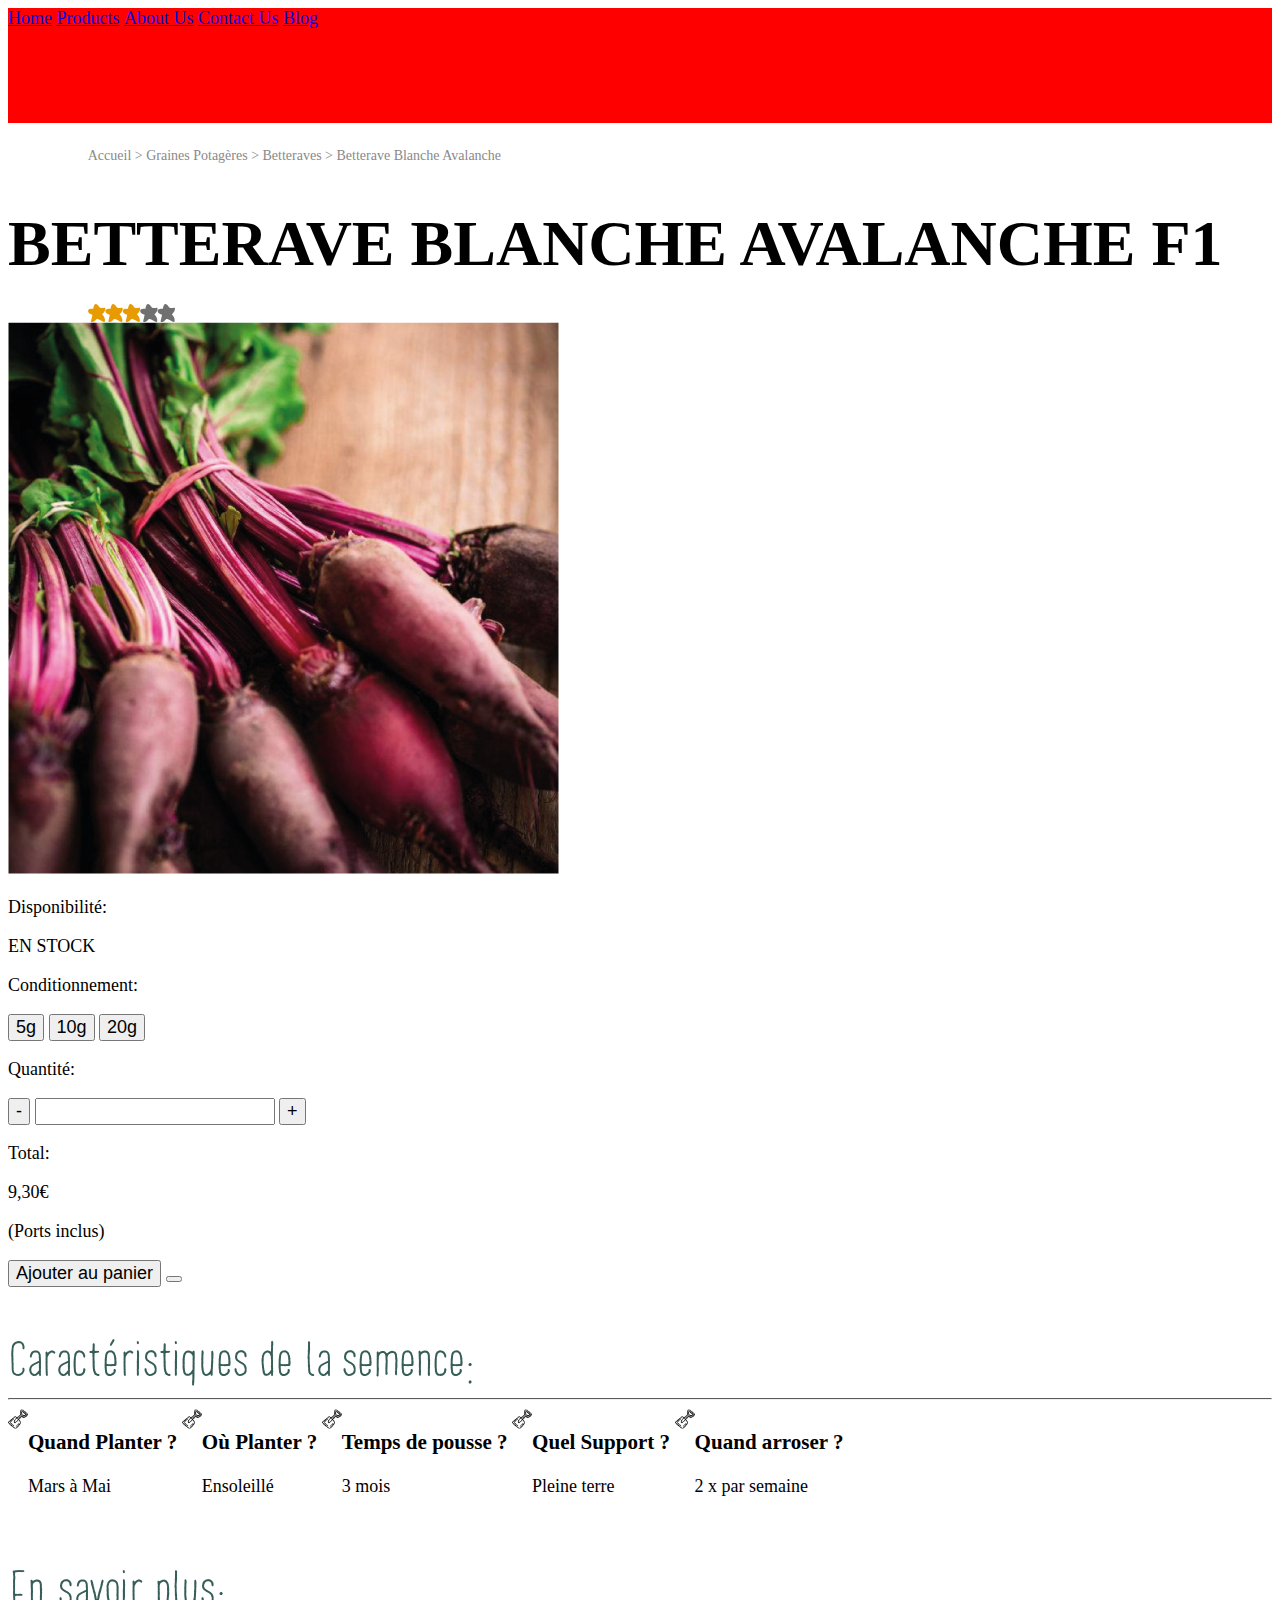
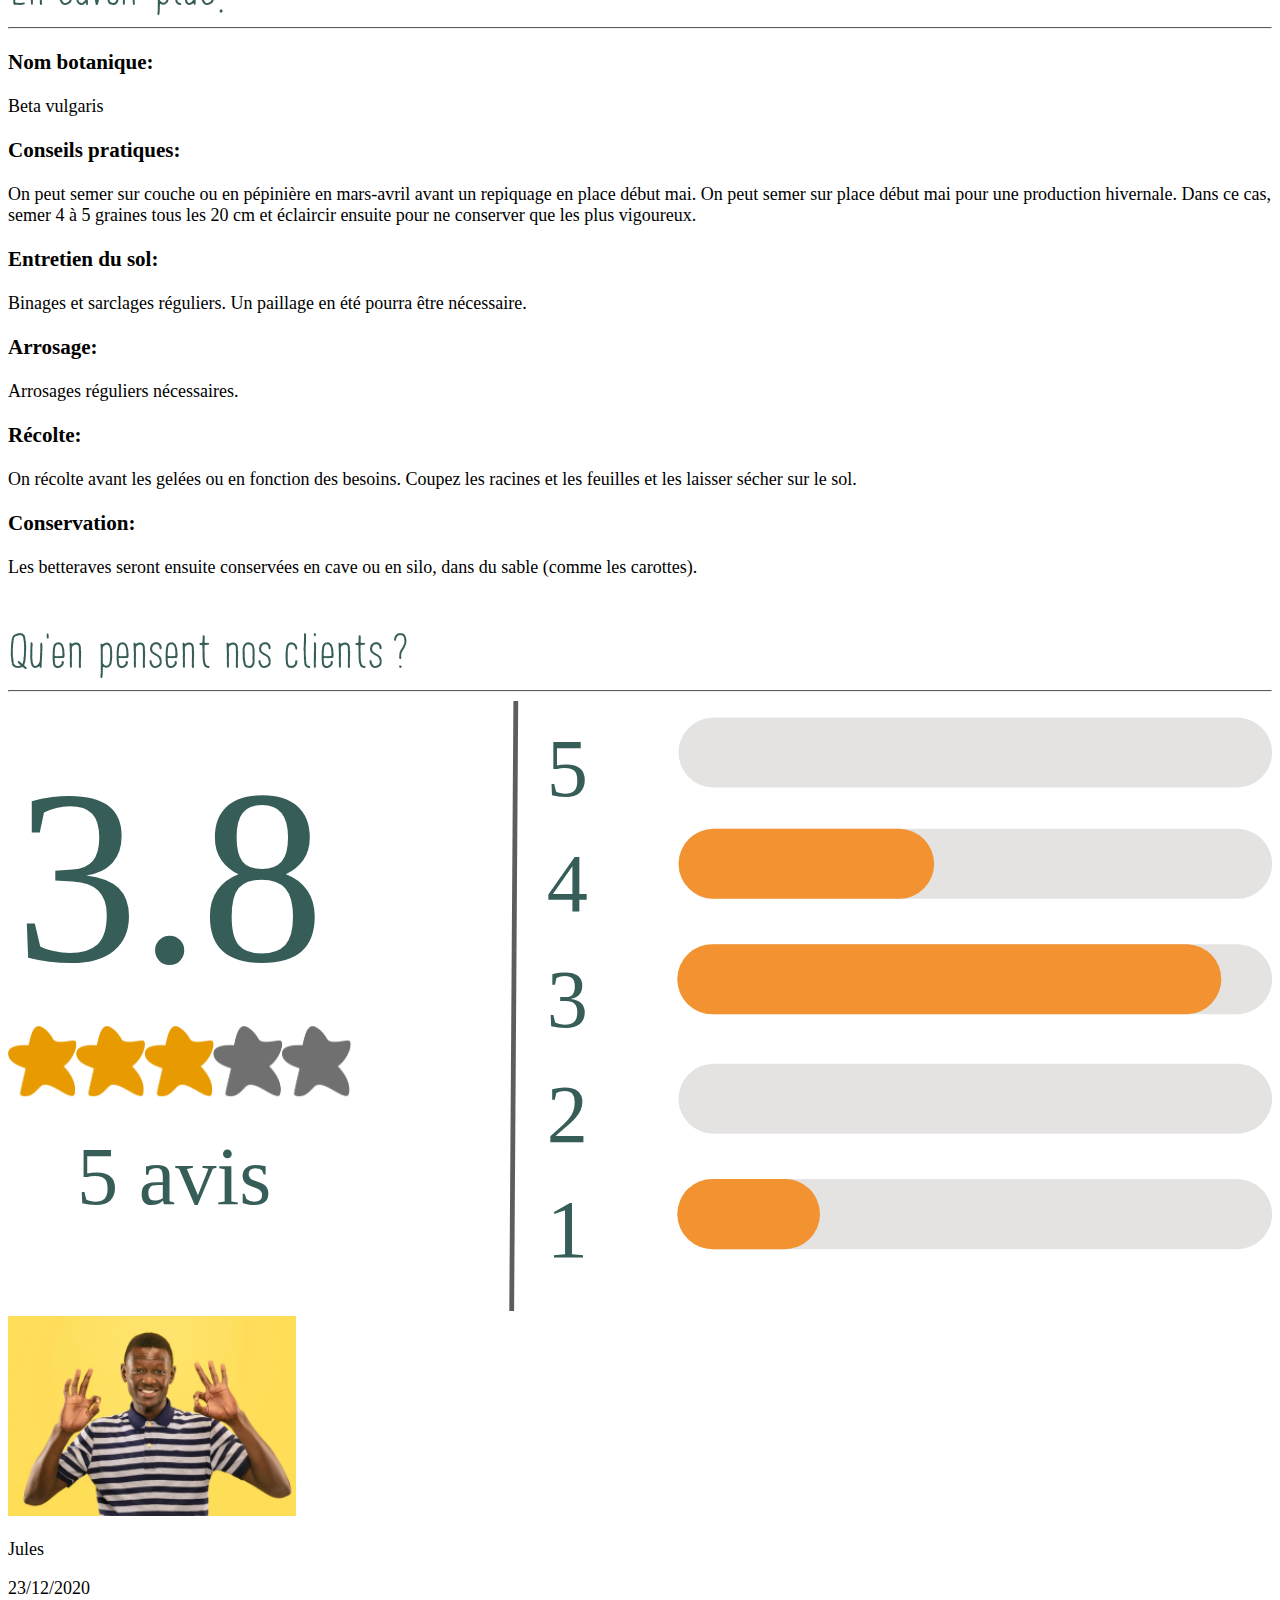
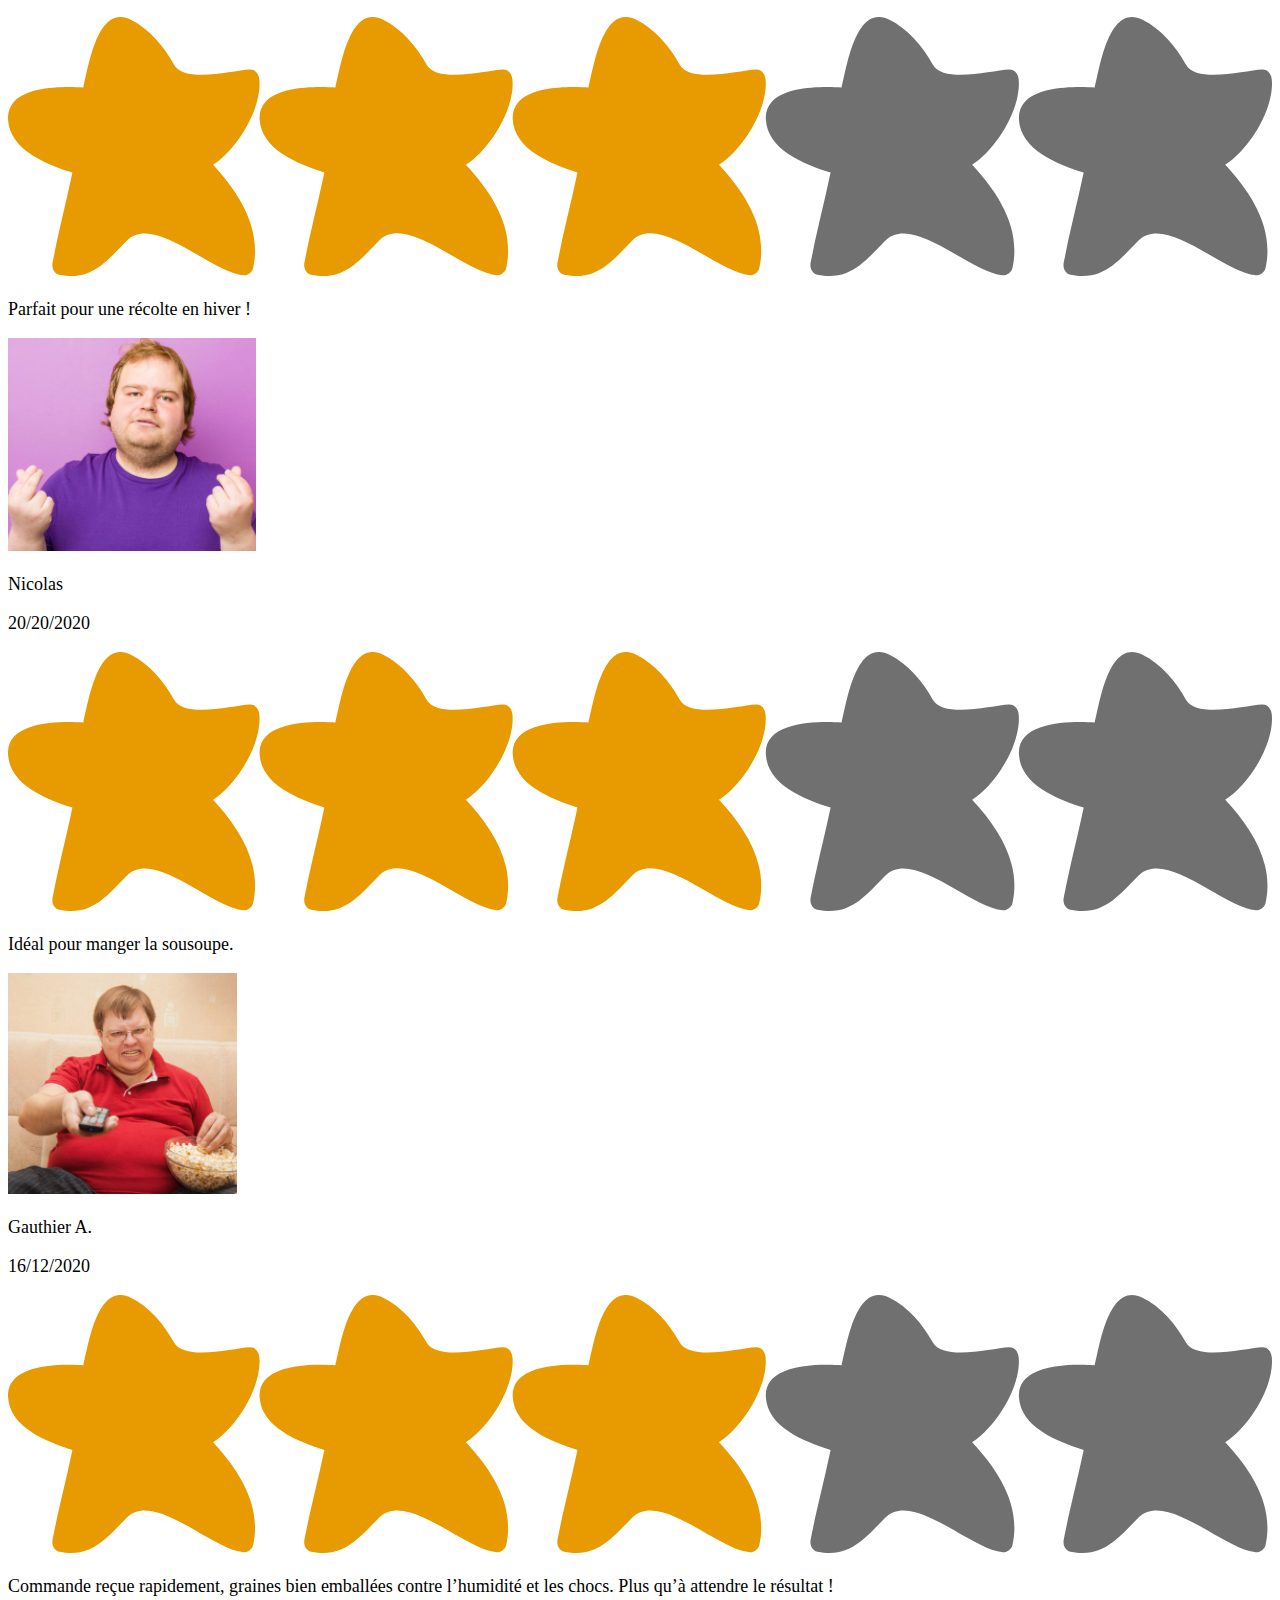
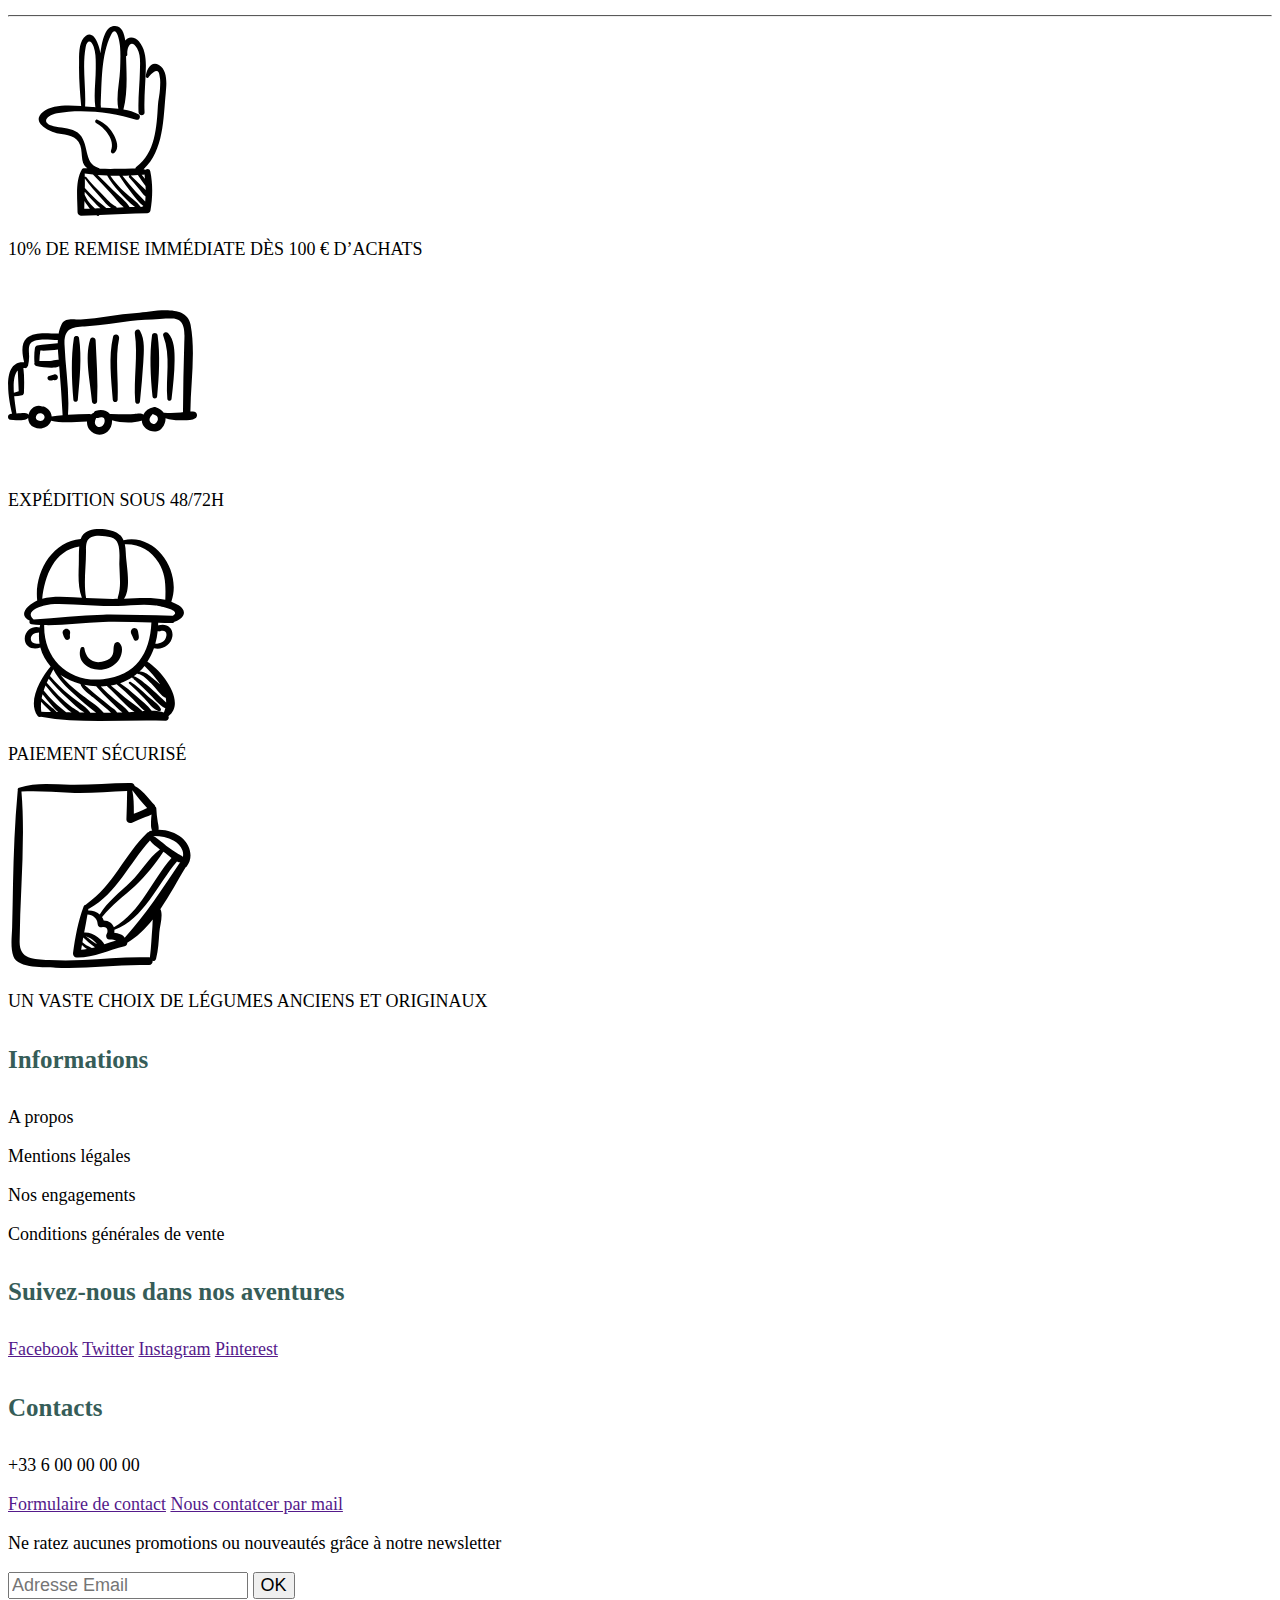
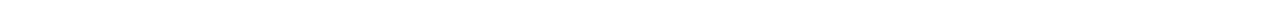
<file: index.html>
<!DOCTYPE html>
<html lang="en">

<head>
	<meta charset="UTF-8">
	<meta name="viewport" content="width=device-width, initial-scale=1.0">
	<link rel="stylesheet" href="style.css">
	<link rel=preload href="fonts/Avenir_medium.woff">
	<link rel=preload href="fonts/wilder-webfont.woff">
	<title>LaBonneGraine</title>
</head>

<body>
	<!-- Navbar -->
	<nav class="navbar">
        <span class="navbar-toggle" id="js-navbar-toggle">
            <i class="fas fa-bars"></i>
        </span>
        <a href="#" class="logo"></a>
        <ul class="main-nav" id="js-menu">
            <li>
                <a href="#" class="nav-links">Home</a>
            </li>
            <li>
                <a href="#" class="nav-links">Products</a>
            </li>
            <li>
                <a href="#" class="nav-links">About Us</a>
            </li>
            <li>
                <a href="#" class="nav-links">Contact Us</a>
            </li>
            <li>
                <a href="#" class="nav-links">Blog</a>
            </li>
        </ul>
	</nav>
	
	<div class="breadcrumb">
		Accueil > Graines Potagères > Betteraves > Betterave Blanche Avalanche
	</div>

	<section class="title-infos">
		<div class="main-title">
			<h1>BETTERAVE BLANCHE AVALANCHE F1</h1>
			<div class="score">
				<img class="score-img" src="assets/hand-drawn-shooting-star.svg" alt="note">
				<p class="score-text">3 avis</p>
			</div>
		</div>

		<div class="product-infos">
			<div class="product">
				<img class="main-product-pic" src="assets/betterave.png" alt="product's picture">
			</div>
		</div>
	</section>

	<div class="available">
		<p class="buying-process">Disponibilité: </p>
		<p class="stock"> EN STOCK</p>
	</div>

	<div class="conditionning">
		<p class="buying-process">Conditionnement: </p>
		<div class="buttons">
			<button onclick="" id="1">5g</button>
			<button onclick="" class="active" id="2">10g</button>
			<button onclick="" id="3">20g</button>
			<div>
			</div>
			<div class="quantity-section">
				<div class="quantity">
					<p class="buying-process, quant">Quantité: </p>
					<button class="quant-btn">-</button>
					<input type="number" name="quantité" class="quantity-input">
					<button class="quant-btn">+</button>
				</div>

				<div class="total">
					<p>Total: </p>
					<p class="price">9,30€</p>
					<p class="port"> (Ports inclus) </p>
				</div>
			</div>

			<div class="final">
				<button class="btn-final">Ajouter au panier</button>
				<button class="fav"></button>
			</div>

			<section class="page-section">
				<h2>Caractéristiques de la semence: </h2>
				<hr class="solid">

				<div class="elements">
					<div class="elements-img">
						<img src="assets/shovel-hand-drawn-tool.png" alt="" class="shovel">
					</div>
					<div class="elements-text">
						<h3>Quand Planter ? </h3>
						<p class="element-subtext">Mars à Mai</p>
					</div>
				</div>

				<div class="elements">
					<div class="elements-img">
						<img src="assets/shovel-hand-drawn-tool.png" alt="" class="shovel">
					</div>
					<div class="elements-text">
						<h3>Où Planter ?</h3>
						<p class="element-subtext">Ensoleillé</p>
					</div>
				</div>

				<div class="elements">
					<div class="elements-img">
						<img src="assets/shovel-hand-drawn-tool.png" alt="" class="shovel">
					</div>
					<div class="elements-text">
						<h3>Temps de pousse ?</h3>
						<p class="element-subtext">3 mois</p>
					</div>
				</div>

				<div class="elements">
					<div class="elements-img">
						<img src="assets/shovel-hand-drawn-tool.png" alt="" class="shovel">
					</div>
					<div class="elements-text">
						<h3>Quel Support ?</h3>
						<p class="element-subtext">Pleine terre</p>
					</div>
				</div>

				<div class="elements">
					<div class="elements-img">
						<img src="assets/shovel-hand-drawn-tool.png" alt="" class="shovel">
					</div>
					<div class="elements-text">
						<h3>Quand arroser ?</h3>
						<p class="element-subtext">2 x par semaine</p>
					</div>
				</div>
			</section>

			<section class="page-section">
				<h2>En savoir plus: </h2>
				<hr class="solid">

				<h3>Nom botanique: </h3>
				<p class="more-infos">
					Beta vulgaris
				</p>
				<h3>Conseils pratiques: </h3>
				<p class="more-infos">
					On peut semer sur couche ou en pépinière en mars-avril avant un repiquage en place début mai. On
					peut semer sur place début mai pour une production hivernale. Dans ce cas, semer 4 à 5 graines tous
					les 20 cm et éclaircir ensuite pour ne conserver que les plus vigoureux.
				</p>
				<h3>Entretien du sol: </h3>
				<p class="more-infos">
					Binages et sarclages réguliers. Un paillage en été pourra être nécessaire.
				</p>
				<h3>Arrosage: </h3>
				<p class="more-infos">
					Arrosages réguliers nécessaires.
				</p>
				<h3>Récolte: </h3>
				<p class="more-infos">
					On récolte avant les gelées ou en fonction des besoins. Coupez les racines et les feuilles et les
					laisser sécher sur le sol.
				</p>
				<h3>Conservation: </h3>
				<p class="more-infos">
					Les betteraves seront ensuite conservées en cave ou en silo, dans du sable (comme les carottes).
				</p>
			</section>

			<section class="page-section">
				<h2>Qu'en pensent nos clients ?</h2>
				<hr class="solid">
					<img class="note" src="assets/notes.svg" alt="note">
			</section>

			<section class="thoughts">
				<div class ="user-thought">
					<img src="assets/man1.png" alt="mr gauthier" class="img-thought">
					<p class="name">Jules</p>
					<p class="date">23/12/2020</p>
					<img src="assets/hand-drawn-shooting-star.svg" alt="3/5" class="user-grade">
					<p class="avis">Parfait pour une récolte en hiver !</p>
				</div>
				<div class="void"></div>
				<div class ="user-thought">
					<img src="assets/man2.png" alt="mr gauthier" class="img-thought">
					<p class="name">Nicolas</p>
					<p class="date">20/20/2020</p>
					<img src="assets/hand-drawn-shooting-star.svg" alt="3/5" class="user-grade">
					<p class="avis">Idéal pour manger la sousoupe.</p>
				</div>
				<div class="void"></div>
				<div class ="user-thought">
					<img src="assets/man3.png" alt="mr gauthier" class="img-thought">
					<p class="name">Gauthier A.</p>
					<p class="date">16/12/2020</p>
					<img src="assets/hand-drawn-shooting-star.svg" alt="3/5" class="user-grade">
					<p class="avis">Commande reçue rapidement, graines bien emballées contre l’humidité et les chocs.
						Plus qu’à attendre le résultat !</p>
				</div>
				<div class="void"></div>
			</section>
			<hr class="solid">

			<section class="confidence">
				<div class="conf-elements">
					<img src="assets/hand-stop-hand-drawn-sign_1.svg" alt="" class="conf-picture">
					<p class="conf-text">10% DE REMISE IMMÉDIATE DÈS 100 € D’ACHATS</p>
				</div>

				<div class="conf-elements">
					<img src="assets/truck-hand-drawn-transport_1.svg" alt="" class="conf-picture">
					<p class="conf-text">EXPÉDITION SOUS 48/72H</p>
				</div>

				<div class="conf-elements">
					<img src="assets/constructor-worker-hand-drawn-person_1.svg" alt="" class="conf-picture">
					<p class="conf-text">PAIEMENT SÉCURISÉ</p>
				</div>

				<div class="conf-elements">
					<img src="assets/pencil-on-paper-sheet_1.svg" alt="" class="conf-picture">
					<p class="conf-text">UN VASTE CHOIX DE LÉGUMES ANCIENS ET ORIGINAUX</p>
				</div>
			</section>
			
			<section class="needed-products">


			</section>
</body>
<footer>
	<div class="foot-info">
		<h4>Informations</h4>

		<p>A propos</p>
		<p>Mentions légales</p>
		<p>Nos engagements</p>
		<p>Conditions générales de vente</p>
	</div>
			
	<div class="foot-social">
		<h4>Suivez-nous dans nos aventures</h4>
		<div class="foot-links">
			<a href="">Facebook</a>
			<a href="">Twitter</a>
			<a href="">Instagram</a>
			<a href="">Pinterest</a>
		</div>
	</div>

	<div class="foot-contact">
		<h4>Contacts</h4>

		<p>+33 6 00 00 00 00</p>
		<a href="">Formulaire de contact</a>
		<a href="">Nous contatcer par mail</a>
	</div>

	<div class="foot-newsletter">
		<p class="foot">Ne ratez aucunes promotions ou nouveautés grâce à notre newsletter</p>
		<input type="email" name="email" class="email"  placeholder="Adresse Email">
		<button class="btn-email">OK</button>
	</div>
</footer>
<script src="script.js"></script>
</html>
</file>
<file: style.css>
:root {
    --vertfonce: #365d58;
    --vert: #B8DE6F;
  }

@font-face {
    font-family: 'wilderregular';
    src: url('/fonts/wilder-webfont.woff') format('woff');
	
    font-weight: normal;
    font-style: normal;
}

.carousel {
    background: #FAFAFA;
  }
  
  .carousel-cell {
    width: 66%;
    height: 200px;
    margin-right: 10px;
    background: #8C8;
    border-radius: 5px;
    counter-increment: carousel-cell;
  }
  
  /* cell number */
  .carousel-cell:before {
    display: block;
    text-align: center;
    content: counter(carousel-cell);
    line-height: 200px;
    font-size: 80px;
    color: white;
  }
  
h2{
    font-family: "wilderregular";
    font-size: 50px;
    font-weight: 300;
    margin-bottom: 5px;
    color: var(--vertfonce)
}

h4{
	font-size: 25px;
	color: #365D58;
}

hr.solid{
    border-top: 1px solid rgb(90, 90, 90);
}


.navbar {
	overflow: hidden;
	height: 115px;
	margin-left: 0;
	margin-top: 0;
	margin-right: 0;
	background-color: red;
}

.dropdown {
	float: left;
	overflow: hidden;
  }

.dropdown .dropbtn {
	font: "Wilderregular";
	font-size: 14px;  
	border: none;
	outline: none;
	color: white;
	padding: 14px 16px;
	background-color: inherit;
	font-family: inherit;
	margin: 0;
}

.navbar a:hover, .dropdown:hover .grainesbtn {
	background-color: blue;
}

.breadcrumb
{
	font-size: 14px;
	color: #898989;
	margin-left: 6.23vw;
	margin-top: 25px;
	margin-bottom: 25px;
}

.main_title{
	font-family: 'wilderregular';
	font-size: 25px;
	margin-left: 6.23vw;
}

.main_product_pic{
	margin-left: 6.23vw;
	border-radius: 50px;
	width: 33vw;
	height: 33vw;
	box-shadow: 3px 3px 6px #ccc;
}

.score{
	width: 87px;
	height: 18px;
	margin-top: -20px;
	margin-left: 6.23vw;
	font-size: 10px;
}

.page_section{
	background-color: rgb(255, 255, 255);
	margin-left: 6.23vw;
	margin-right: 6.23vw;
}

.elements{
    display: inline-flex;
}

.elements_img{
    position: relative;
    margin-top: 20px;
}

.elements_text{
    color: var(--vertfonce);
    text-align: center;
}


.shovel{
	height: 20px;
}



.more_infos{
	margin-top: -20px;
	margin-bottom: 30px;
	max-width: 50%;
	font-family: 'Avenir';
	font-size: 18px;
	color: #4F5F31;
}

#1 {
    background-color: var(--vert);
}
ul {
    margin: 0 0 1.5rem;
    padding: 0;
}

li {
    display: inline-block;
}

.card {
    border: 0px solid #bac6d3;
    background-color: var(--vert);
	max-width:80%;
    height:auto;
    border-radius: 8px;
    padding: 1rem;
}
.card_img{
	height: auto;
	margin-top: -60px;
    margin-bottom: .5rem;
    max-width: calc(100% + 2rem);
    position: relative;
    left: -1rem;
    right: -1rem;
	border-radius: 8px;
	z-index: 1;
}

.card-title{
	position: relative;
	color: white;
	z-index: 2;
}
.card-price{
	position: relative;
	color: white;
	margin-top: -40px;
	z-index: 2;
}
/********************************
* Carousel styles
*********************************/
.carousel-items {
    display: flex;
    overflow-x: scroll;
    padding: 1rem 0;
	scroll-snap-type: x mandatory;
	
}

.carousel-item:hover{
	transition: all .1s ease-in-out;
	transform: scale(1.1);
}
.carousel-item {
    flex: 1 0 250px;
    margin-left: 1rem;
    scroll-snap-align: start;
}

@media screen and (min-width: 320px) {
    .carousel-item {
        flex-basis: 300px;
    }
}

@media screen and (min-width: 992px) {

    body,
    button,
    input,
    select,
    optgroup,
    textarea {
        font-size: 1.125rem;
    }

    h1 {
        font-size: 2.75rem;
    }

    .carousel-item {
        flex-basis: 325px;
    }
}

@media screen and (min-width: 1280px) {
    h1 {
        font-size: 4rem;
    }

    .carousel-item {
        flex-basis: 450px;
    }
}

@media screen and (min-width: 1600px) {

    body,
    button,
    input,
    select,
    optgroup,
    textarea {
        font-size: 1.25rem;
    }
}
</file>
